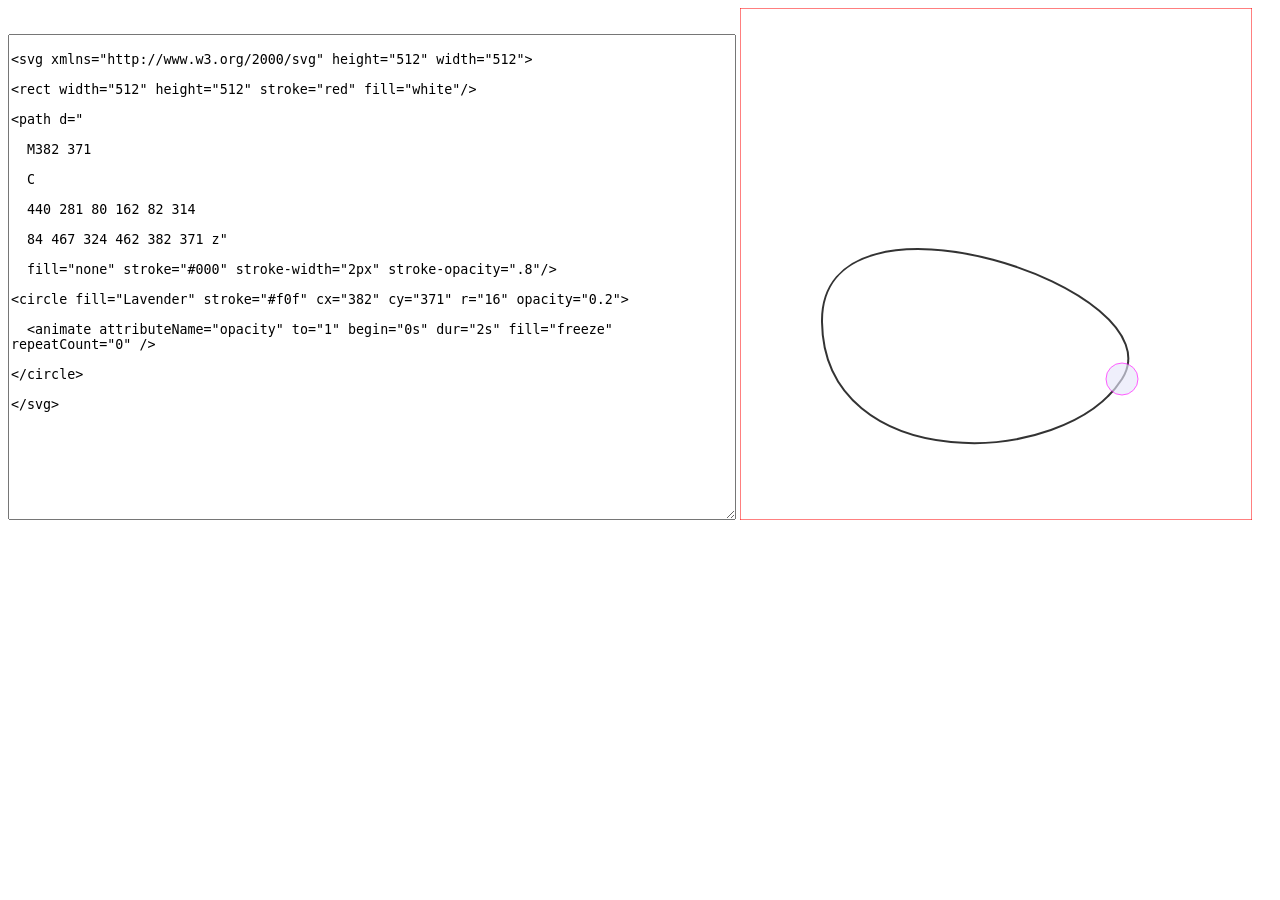
<file: 測試/index.html>
<!DOCTYPE html>

<html lang="zh-Hant-TW">



<head>

  <meta charset="utf-8">

  <title> lab06 </title>

  <script src="./lab.js"></script>

</head>



<body>



  <!--

  https://www.alt-codes.net/music_note_alt_codes.php

  &#119070;&#119073;&#119074;&#9837;&#9838;&#9839;

  &#119133;&#119134;&#119135;&#119137;&#119138;&#119139;&#119140;

  -->



  <div>

    <textarea id="content" cols="88" rows="32">

<svg xmlns="http://www.w3.org/2000/svg" height="512" width="512">

<rect width="512" height="512" stroke="red" fill="white"/>

<path d="

  M382 371

  C

  440 281 80 162 82 314

  84 467 324 462 382 371 z"

  fill="none" stroke="#000" stroke-width="2px" stroke-opacity=".8"/>

<circle fill="Lavender" stroke="#f0f" cx="382" cy="371" r="16" opacity="0.2">

  <animate attributeName="opacity" to="1" begin="0s" dur="2s" fill="freeze" repeatCount="0" />

</circle>

</svg>

    </textarea>



    <span id="svgimage"></span>

  </div>



</body>

</html>
</file>
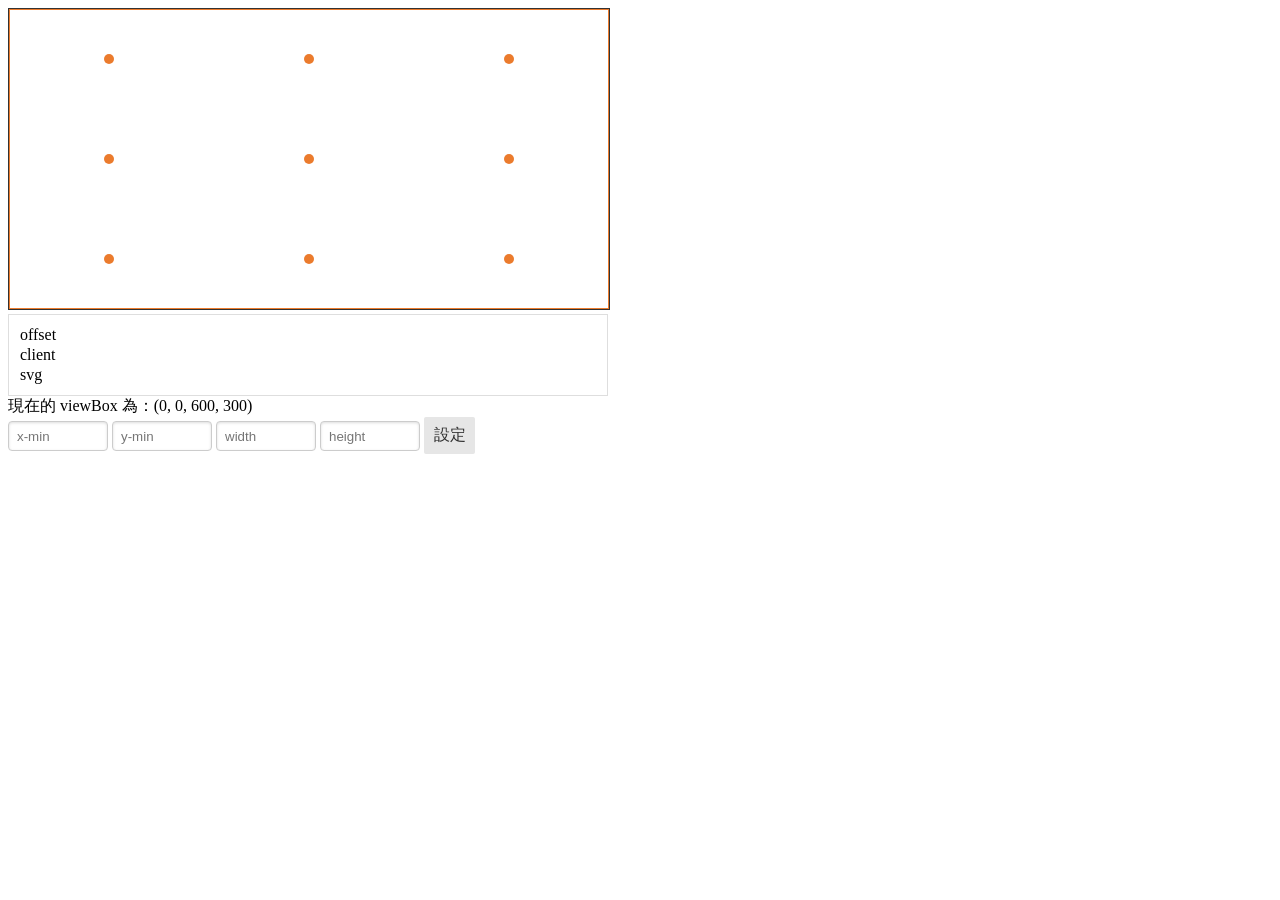
<file: 測試/result.html>
<!DOCTYPE html>
<html lang="en">

<head>
    <meta charset="UTF-8">
    <meta name="viewport" content="width=device-width, initial-scale=1.0">
    <meta http-equiv="X-UA-Compatible" content="ie=edge">
    <title>Document</title>
    <style type="text/css">
        svg {
            border: 1px solid #333;
        }

        #info {
            box-sizing: border-box;
            border: 1px solid #DEDEDE;
            padding: 10px;
            width: 600px;
        }

        #info p {
            margin: 0;
            padding: 1px;
        }


        /* Other CSS Style reference from Pure CSS */

        .manipulate input {
            width: 100px;
            padding: .5em .6em;
            display: inline-block;
            border: 1px solid #ccc;
            box-shadow: inset 0 1px 3px #ddd;
            border-radius: 4px;
            vertical-align: middle;
            box-sizing: border-box;
        }

        button {
            font-family: "微軟正黑體";
            font-size: 100%;
            padding: .5em .6em;
            color: #444;
            color: rgba(0, 0, 0, .8);
            border: 1px solid #999;
            border: transparent;
            background-color: #E6E6E6;
            text-decoration: none;
            border-radius: 2px;
        }

        button:hover {
            background-image: linear-gradient(transparent, rgba(0, 0, 0, .05) 40%, rgba(0, 0, 0, .1));
        }
    </style>
</head>

<body>
    <svg id="svg" width="600" height="300" viewBox="0 0 600 300">
        <rect x="0" y="0" fill="none" stroke="#EB7B2D" stroke-width="2" width="600" height="300" />
        <circle cx="300" cy="150" r="5" fill="#EB7B2D" />
        <circle cx="100" cy="150" r="5" fill="#EB7B2D" />
        <circle cx="500" cy="150" r="5" fill="#EB7B2D" />
        <circle cx="300" cy="50" r="5" fill="#EB7B2D" />
        <circle cx="100" cy="50" r="5" fill="#EB7B2D" />
        <circle cx="500" cy="50" r="5" fill="#EB7B2D" />
        <circle cx="300" cy="250" r="5" fill="#EB7B2D" />
        <circle cx="100" cy="250" r="5" fill="#EB7B2D" />
        <circle cx="500" cy="250" r="5" fill="#EB7B2D" />
    </svg>
    <!-- 取得游標座標資訊 -->
    <div id="info">
        <p id="offset">offset</p>
        <p id="client">client</p>
        <p id="showSvg">svg</p>
    </div>
    <!-- 設定 viewBox 用 -->
    <div class="manipulate">
        <div id="currentViewBox"></div>
        <input type="number" name="viewBox-x-min" id="viewBox-x-min" placeholder="x-min">
        <input type="number" name="viewBox-y-min" id="viewBox-y-min" placeholder="y-min">
        <input type="number" name="viewBox-width" id="viewBox-width" placeholder="width">
        <input type="number" name="viewBox-height" id="viewBox-height" placeholder="height">
        <button id="setViewBoxBtn">設定</button>
    </div>
    <script>
        function showViewBox() {
            const currentViewBox = document.getElementById('currentViewBox')
            let viewBox = svg.getAttribute('viewBox').split(' ').map(n => parseFloat(n))
            currentViewBox.textContent = `現在的 viewBox 為：(${viewBox[0].toFixed(0)}, ${viewBox[1].toFixed(0)}, ${viewBox[2].toFixed(0)}, ${viewBox[3].toFixed(0)})`
        }

        //	讓使用者可以設定 viewBox
        function setViewBox() {
            //	取得使用者輸入的 viewBox 值
            const xMin = document.querySelector('[name="viewBox-x-min"]')
            const yMin = document.querySelector('[name="viewBox-y-min"]')
            const width = document.querySelector('[name="viewBox-width"]')
            const height = document.querySelector('[name="viewBox-height"]')
            let viewBox = `${xMin.value} ${yMin.value} ${width.value} ${height.value}`

            //	設定 SVG viewBox 屬性值
            svg.setAttribute('viewBox', viewBox)

            //	顯示最新的 viewBox 資訊
            showViewBox()
        }
        /* 
         *	開始：回報當前滑鼠座標資訊
         */
        function reportCurrentPoint(e) {
            //	選取 HTML 各元素
            const info = document.getElementById('info')
            const offset = document.getElementById('offset')
            const client = document.getElementById('client')
            const showSvg = document.getElementById('showSvg')

            //	取得 viewport 座標系統中的 offset 和 client 座標值，並顯示於視窗上
            offset.textContent = `offset (${e.offsetX}, ${e.offsetY})`
            client.textContent = `client (${e.clientX}, ${e.clientY})`

            //	建立 SVG 座標點（0, 0）
            const clientPoint = svg.createSVGPoint()
            //	取得 CTM
            const CTM = svg.getScreenCTM()
            //  將 SVG 座標點的 x, y 設成 client(x, y)
            clientPoint.x = e.clientX
            clientPoint.y = e.clientY
            //	將 client 的座標點轉成 SVG 座標點
            SVGPoint = clientPoint.matrixTransform(CTM.inverse())
            //  將資訊顯示於視窗上
            showSvg.textContent = `svg (${SVGPoint.x.toFixed(0)}, ${SVGPoint.y.toFixed(0)})`
        } //	結束：回報當前滑鼠座標資訊

        /*	
        開始：滑鼠拖拉的效果
        */
        let moving
        //	滑鼠點下，開始拖拉
        function mouseDown(e) {
            moving = true
        }
        //	拖拉的移動過程
        function drag(e) {
            if (moving === true) {

                //	1. 取得一開始的 viewBox 值，原本是字串，拆成陣列，方便之後運算
                let startViewBox = svg.getAttribute('viewBox').split(' ').map(n => parseFloat(n))

                //	2. 取得滑鼠當前 viewport 中 client 座標值
                let startClient = {
                    x: e.clientX,
                    y: e.clientY
                }

                //	3. 計算對應回去的 SVG 座標值
                let newSVGPoint = svg.createSVGPoint()
                let CTM = svg.getScreenCTM()
                newSVGPoint.x = startClient.x
                newSVGPoint.y = startClient.y
                let startSVGPoint = newSVGPoint.matrixTransform(CTM.inverse())

                //	4. 計算拖曳後滑鼠所在的 viewport client 座標值
                let moveToClient = {
                    x: e.clientX + e.movementX,	//	movement 可以取得滑鼠位移量
                    y: e.clientY + e.movementY
                }

                //	5. 計算對應回去的 SVG 座標值
                newSVGPoint = svg.createSVGPoint()
                CTM = svg.getScreenCTM()
                newSVGPoint.x = moveToClient.x
                newSVGPoint.y = moveToClient.y
                let moveToSVGPoint = newSVGPoint.matrixTransform(CTM.inverse())

                //	6. 計算位移量
                let delta = {
                    dx: startSVGPoint.x - moveToSVGPoint.x,
                    dy: startSVGPoint.y - moveToSVGPoint.y
                }

                //	7. 設定新的 viewBox 值
                let moveToViewBox = `${startViewBox[0] + delta.dx} ${startViewBox[1] + delta.dy} ${startViewBox[2]} ${startViewBox[3]}`
                svg.setAttribute('viewBox', moveToViewBox)
                console.log(moveToViewBox)
            }
        }
        //	滑鼠點擊結束（拖曳結束）
        function mouseUp() {
            moving = false
            showViewBox()
        }	//	結束：滑鼠拖拉的效果


        /*	
        開始：滑鼠縮放的效果
        */
        function zoom(e) {
            //	1.取得一開始的 viewBox。
            let startViewBox = svg.getAttribute('viewBox').split(' ').map(n => parseFloat(n))

            //	2.取得滑鼠執行縮放位置的 viewPort Client 座標，並利用 CTM 對應取得 SVG 座標。

            //	2.1 取得滑鼠執行縮放的位置
            let startClient = {
                x: e.clientX,
                y: e.clientY
            }

            //	2.2 轉換成 SVG 座標系統中的 SVG 座標點
            let newSVGPoint = svg.createSVGPoint()
            let CTM = svg.getScreenCTM()
            newSVGPoint.x = startClient.x
            newSVGPoint.y = startClient.y
            let startSVGPoint = newSVGPoint.matrixTransform(CTM.inverse())


            //	3.進行縮放，如果要讓原本的尺寸縮放兩倍的話。
            //	3.1 設定縮放倍率
            let r
            if (e.deltaY > 0) {
                r = 0.9
            } else if (e.deltaY < 0) {
                r = 1.1
            } else {
                r = 1
            }
            //	3.2 進行縮放
            svg.setAttribute('viewBox', `${startViewBox[0]} ${startViewBox[1]} ${startViewBox[2] * r} ${startViewBox[3] * r}`)

            //	4.將一開始滑鼠的執行縮放位置的 viewPort Client 座標利用新的 CTM ，轉換出對應的 SVG 座標。
            CTM = svg.getScreenCTM()
            let moveToSVGPoint = newSVGPoint.matrixTransform(CTM.inverse())

            //	5.取得在縮放過程中該圓點的位移量 `(svgX0 - svgX1)`。
            let delta = {
                dx: startSVGPoint.x - moveToSVGPoint.x,
                dy: startSVGPoint.y - moveToSVGPoint.y
            }

            //	6.設定最終的 viewBox2 
            let middleViewBox = svg.getAttribute('viewBox').split(' ').map(n => parseFloat(n))
            let moveBackViewBox = `${middleViewBox[0] + delta.dx} ${middleViewBox[1] + delta.dy} ${middleViewBox[2]} ${middleViewBox[3]}`
            svg.setAttribute('viewBox', moveBackViewBox)

            //	更新 viewBox 資訊
            showViewBox()
        }	//	結束：滑鼠縮放的效果

        const svg = document.getElementById('svg')
        const setViewBoxBtn = document.getElementById('setViewBoxBtn')
        setViewBoxBtn.addEventListener('click', setViewBox)
        showViewBox()
        //	回報滑鼠座標事件
        svg.addEventListener('mousemove', reportCurrentPoint, false)
        //	拖曳的事件
        svg.addEventListener('mousedown', mouseDown, false)
        svg.addEventListener('mousemove', drag, false)
        svg.addEventListener('mouseup', mouseUp, false)
        //	縮放的事件
        svg.addEventListener('wheel', zoom, false)
    </script>
</body>

</html>
</file>
